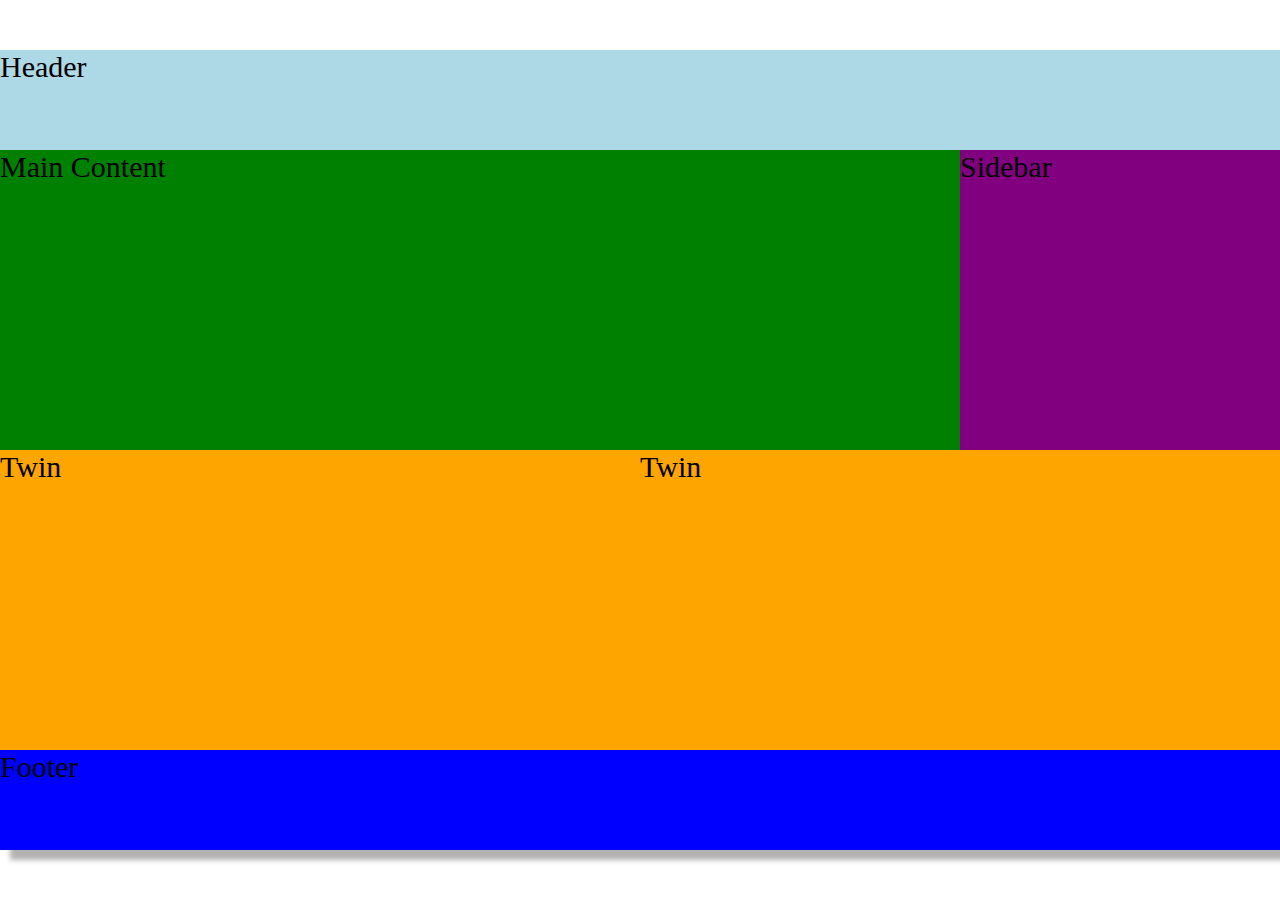
<file: grid-five/index.html>
<!DOCTYPE html>
<html lang="en">
  <head>
    <meta charset="UTF-8" />
    <meta name="viewport" content="width=device-width, initial-scale=1.0" />
    <link rel="stylesheet" href="style.css" />
    <title>Grid Five</title>
  </head>
  <body>
    <div class="container">
      <div class="header">Header</div>
      <div class="main-content">Main Content</div>
      <div class="sidebar">Sidebar</div>
      <div class="twin twin-one">Twin</div>
      <div class="twin twin-two">Twin</div>
      <div class="footer">Footer</div>
    </div>
  </body>
</html>
</file>
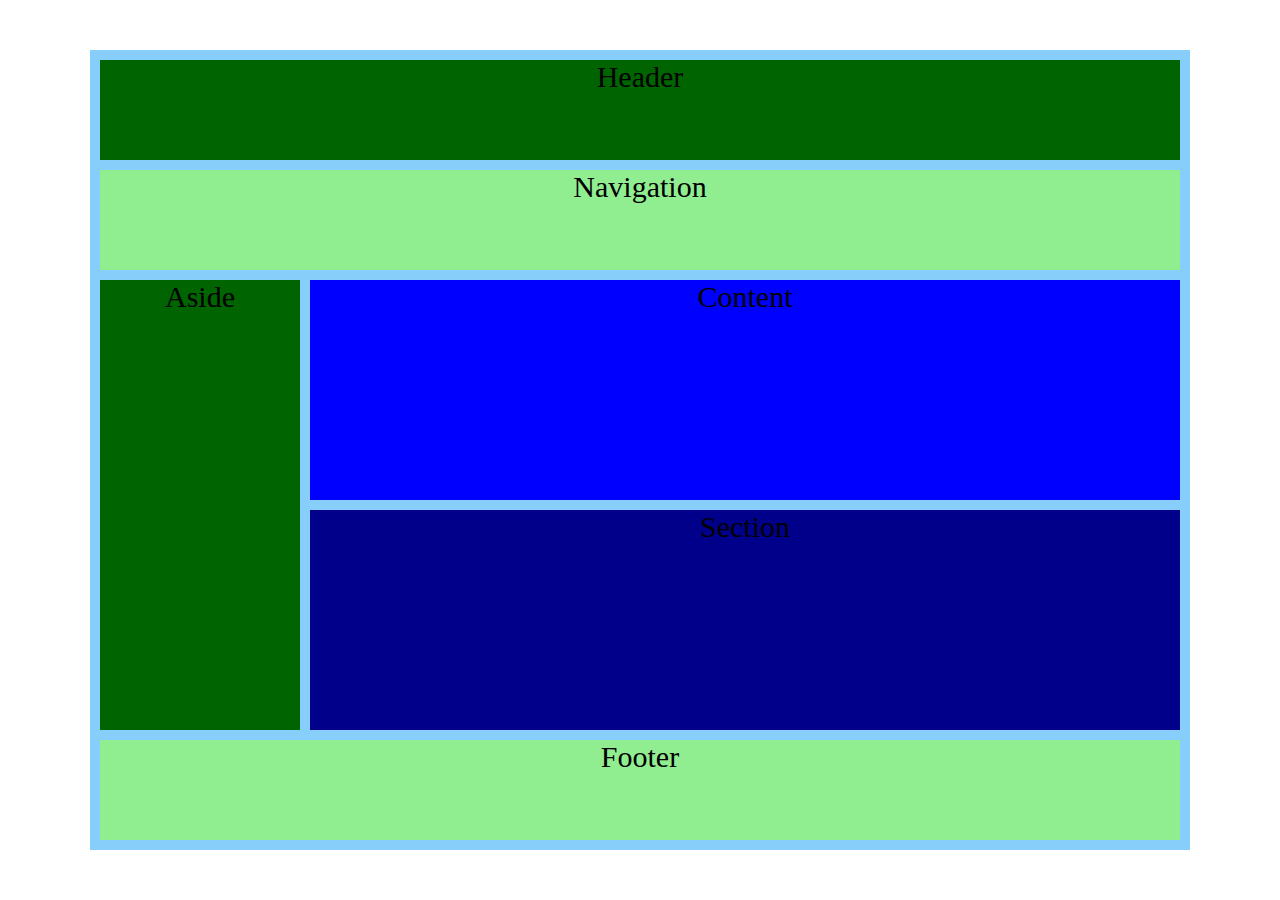
<file: grid-four/index.html>
<!DOCTYPE html>
<html lang="en">
  <head>
    <meta charset="UTF-8" />
    <meta name="viewport" content="width=device-width, initial-scale=1.0" />
    <link rel="stylesheet" href="style.css" />
    <title>Grid Four</title>
  </head>
  <body>
    <div class="container">
      <div class="header">Header</div>
      <div class="navigation">Navigation</div>
      <div class="aside">Aside</div>
      <div class="content">Content</div>
      <div class="section">Section</div>
      <div class="footer">Footer</div>
    </div>
  </body>
</html>
</file>
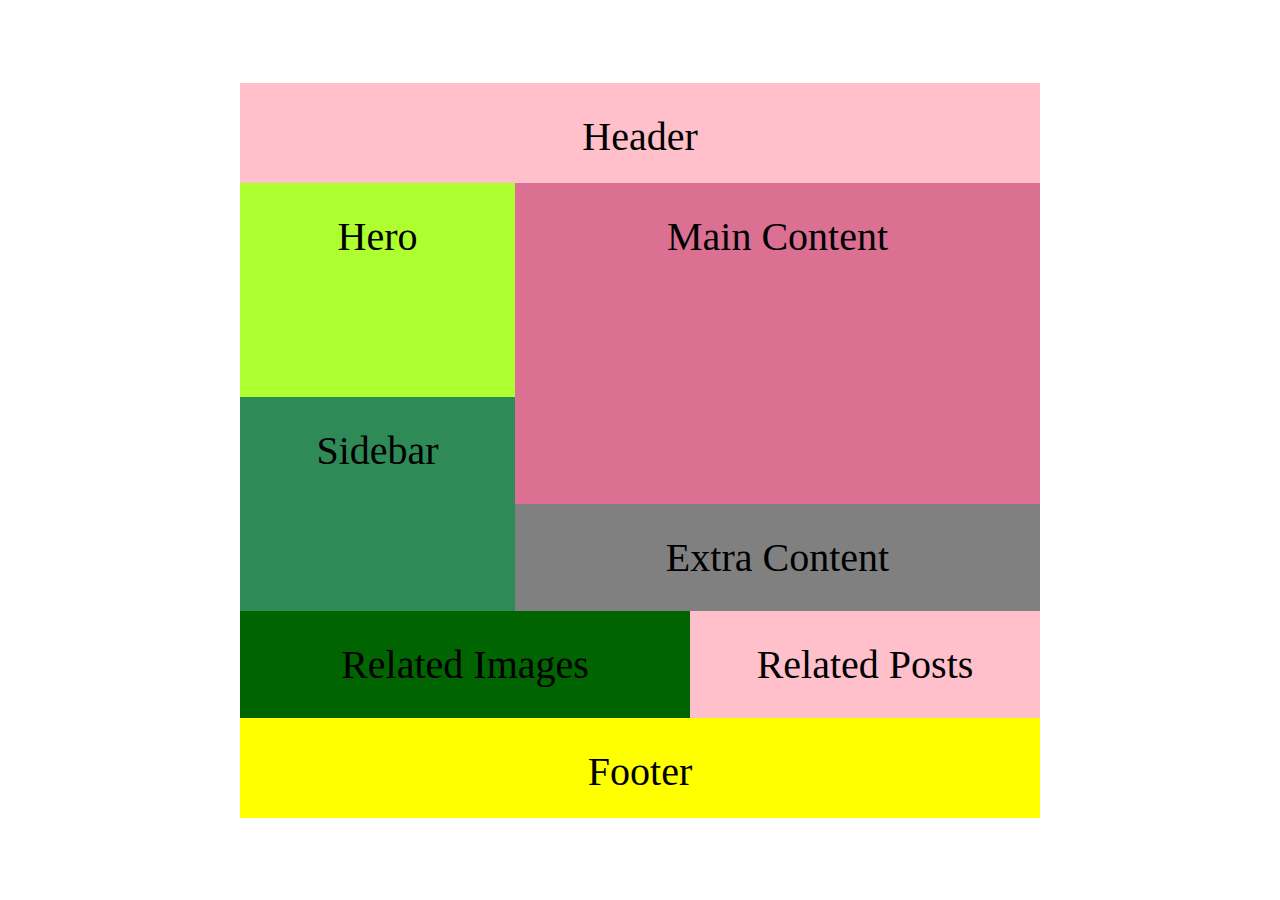
<file: grid-one/index.html>
<!DOCTYPE html>
<html lang="en">
  <head>
    <meta charset="UTF-8" />
    <meta name="viewport" content="width=device-width, initial-scale=1.0" />
    <link rel="stylesheet" href="style.css" />
    <title>Grid-One</title>
  </head>
  <body>
    <div class="container">
      <div class="header">Header</div>
      <div class="hero">Hero</div>
      <div class="main-content">Main Content</div>
      <div class="sidebar">Sidebar</div>
      <div class="extra-content">Extra Content</div>
      <div class="related-images">Related Images</div>
      <div class="related-posts">Related Posts</div>
      <div class="footer">Footer</div>
    </div>
  </body>
</html>
</file>
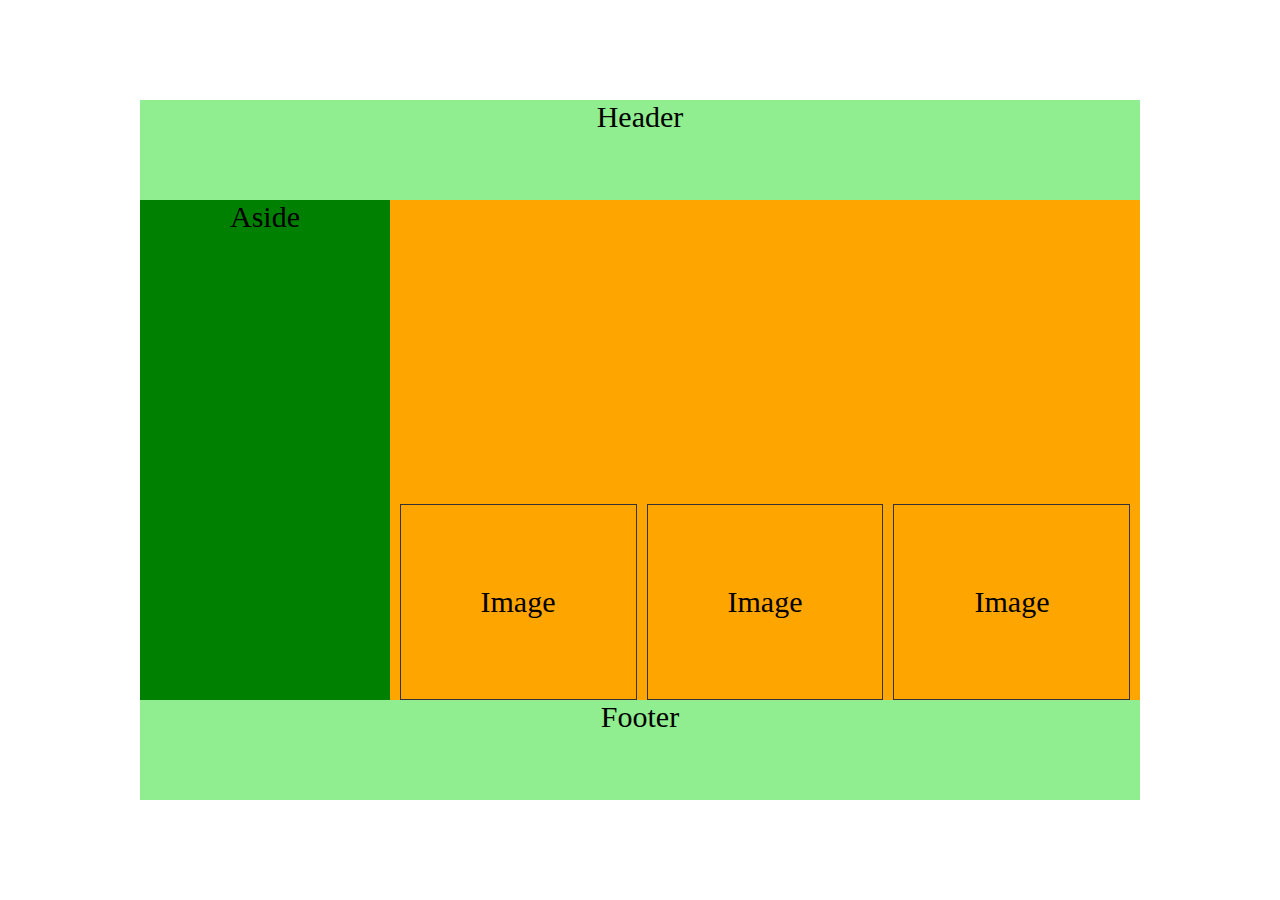
<file: grid-three/index.html>
<!DOCTYPE html>
<html lang="en">
  <head>
    <meta charset="UTF-8" />
    <meta name="viewport" content="width=device-width, initial-scale=1.0" />
    <link rel="stylesheet" href="style.css" />
    <title>Grid Three</title>
  </head>
  <body>
    <div class="container">
      <div class="header">Header</div>
      <div class="aside">Aside</div>
      <div class="article">
        <div class="image">Image</div>
        <div class="image">Image</div>
        <div class="image">Image</div>
      </div>
      <div class="footer">Footer</div>
    </div>
  </body>
</html>
</file>
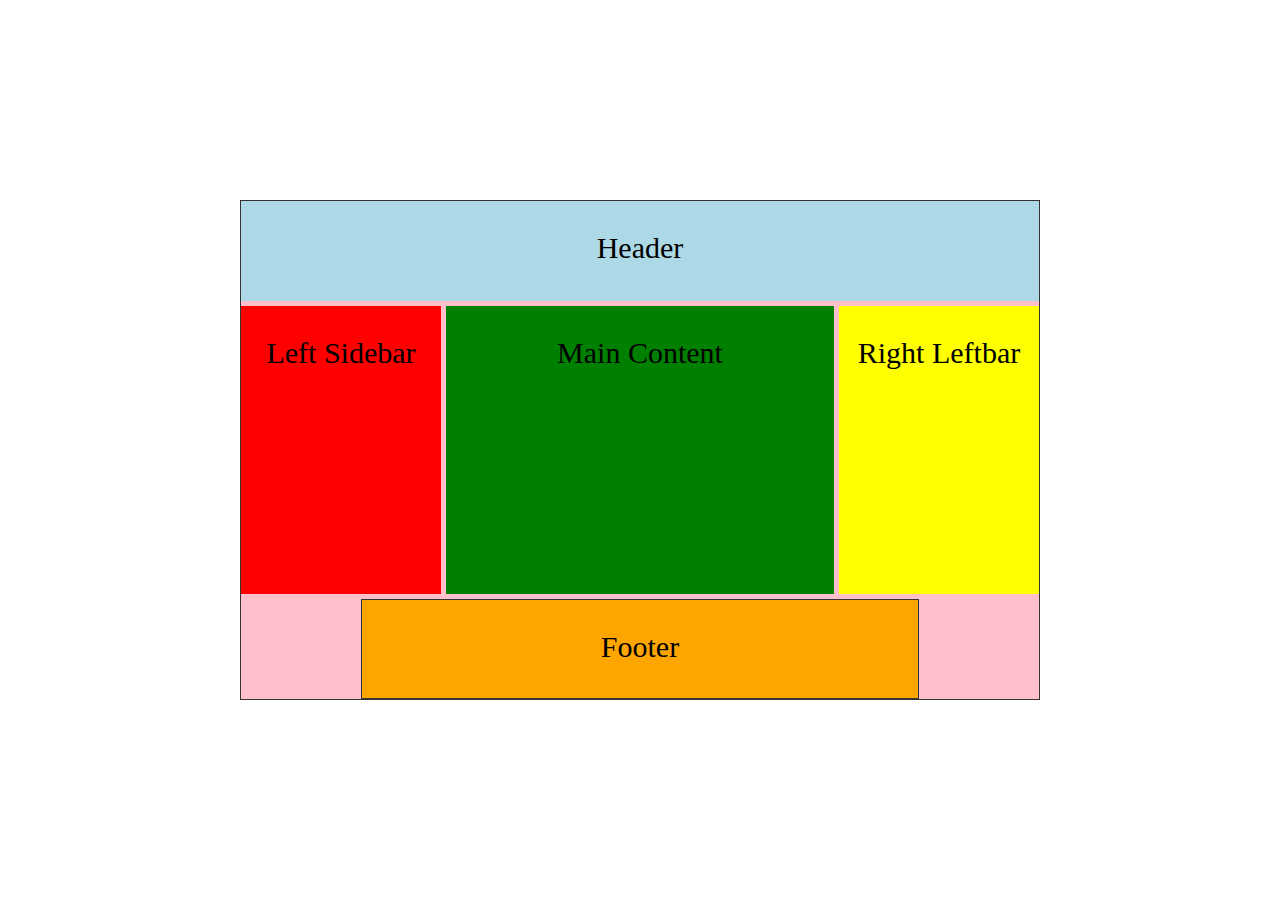
<file: grid-two/index.html>
<!DOCTYPE html>
<html lang="en">
  <head>
    <meta charset="UTF-8" />
    <meta name="viewport" content="width=device-width, initial-scale=1.0" />
    <link rel="stylesheet" href="style.css" />
    <title>Grid Two</title>
  </head>
  <body>
    <div class="container">
      <div class="header">Header</div>
      <div class="left-sidebar">Left Sidebar</div>
      <div class="main-content">Main Content</div>
      <div class="right-sidebar">Right Leftbar</div>
      <div class="footer">Footer</div>
      <div class="footer">Footer</div>
      <div class="footer">Footer</div>
      <div class="footer">Footer</div>
    </div>
  </body>
</html>
</file>
<file: grid-five/style.css>
* {
  margin: 0;
  padding: 0;
  box-sizing: border-box;
}

html {
  font-size: 62.5%;
}

body {
  height: 100vh;
  display: flex;
  justify-content: center;
  align-items: center;
  font-size: 3rem;
}

.container {
  width: 150rem;
  height: 80rem;
  box-shadow: 10px 10px 5px rgba(0, 0, 0, 0.3);
  display: grid;
  grid-template-columns: repeat(4, 1fr);
  grid-template-rows: 10rem 1fr 1fr 10rem;
  grid-template-areas:
    'header header header header'
    'main-content main-content main-content sidebar'
    'twin-one twin-one twin-two twin-two'
    'footer footer footer footer';
}

.header {
  grid-area: header;
  background: lightblue;
}

.main-content {
  grid-area: main-content;
  background: green;
}

.sidebar {
  grid-area: sidebar;
  background-color: purple;
}

.twin-one {
  grid-area: twin-one;
  background-color: orange;
}

.twin-two {
  grid-area: twin-two;
  background-color: orange;
}

.footer {
  grid-area: footer;
  background-color: blue;
}
</file>
<file: grid-four/style.css>
* {
  margin: 0;
  padding: 0;
  box-sizing: border-box;
}

html {
  font-size: 62.5%;
}

body {
  height: 100vh;
  display: flex;
  justify-content: center;
  align-items: center;
  font-size: 3rem;
  text-align: center;
}

.container {
  width: 110rem;
  height: 80rem;
  padding: 1rem;
  background-color: lightskyblue;
  display: grid;
  gap: 1rem;
  grid-template-columns: 20rem 1fr 1fr 1fr;
  grid-template-rows: 10rem 10rem 1fr 1fr 1fr 1fr 10rem;
  grid-template-areas:
    'header header header header'
    'navigation navigation navigation navigation'
    'aside content content content'
    'aside content content content'
    'aside section section section'
    'aside section section section'
    'footer footer footer footer';
}

.header {
  grid-area: header;
  background-color: darkgreen;
}

.navigation {
  grid-area: navigation;
  background-color: lightgreen;
}

.aside {
  grid-area: aside;
  background-color: darkgreen;
}

.content {
  grid-area: content;
  background: blue;
}

.section {
  grid-area: section;
  background: darkblue;
}

.footer {
  grid-area: footer;
  background: lightgreen;
}
</file>
<file: grid-one/style.css>
* {
  margin: 0;
  padding: 0;
  box-sizing: border-box;
}

html {
  font-size: 62.5%;
}

body {
  height: 100vh;
  display: flex;
  justify-content: center;
  align-items: center;
}

.container {
  width: 80rem;
  display: grid;
  grid-template-columns: 10rem 1fr 1fr 1fr 1fr;
  grid-template-rows: 10rem 1fr 1fr 1fr 1fr 1fr 10rem;
  grid-template-areas:
    'header header header header header'
    'hero hero main-content main-content main-content'
    'hero hero main-content main-content main-content'
    'sidebar sidebar main-content main-content main-content'
    'sidebar sidebar extra-content extra-content extra-content'
    'related-images related-images related-images related-posts related-posts'
    'footer footer footer footer footer';
}

.container > div {
  font-size: 4rem;
  text-align: center;
  padding: 3rem 0;
}

.header {
  grid-area: header;
  background-color: pink;
}

.hero {
  grid-area: hero;
  background-color: greenyellow;
  grid-row: 2/4;
}

.main-content {
  grid-area: main-content;
  background-color: palevioletred;
}

.sidebar {
  grid-area: sidebar;
  background-color: seagreen;
}

.extra-content {
  grid-area: extra-content;
  background-color: grey;
}

.related-content {
  grid-area: related-content;
  background-color: green;
}

.related-images {
  grid-area: related-images;
  background-color: darkgreen;
}

.related-posts {
  grid-area: related-posts;
  background-color: pink;
}

.footer {
  grid-area: footer;
  background-color: yellow;
}
</file>
<file: grid-three/style.css>
* {
  margin: 0;
  padding: 0;
  box-sizing: border-box;
}

html {
  font-size: 62.5%;
}

body {
  height: 100vh;
  display: flex;
  justify-content: center;
  align-items: center;
  font-size: 3rem;
}

.container {
  width: 100rem;
  height: 70rem;
  display: grid;
  grid-template-columns: 25rem 1fr 1fr;
  grid-template-rows: 10rem 1fr 1fr 1fr 10rem;
  text-align: center;
  grid-template-areas:
    'header header header'
    'aside article article'
    'aside article article'
    'aside article article'
    'footer footer footer';
}

.header {
  grid-area: header;
  background-color: lightgreen;
}

.aside {
  grid-area: aside;
  background-color: green;
}

.article {
  grid-area: article;
  background-color: orange;
  display: flex;
  gap: 1rem;
  justify-content: center;
  align-items: end;
}

.article > div {
  border: 1px solid #333;
  padding: 8rem;
  background-color: transparent;
}

.footer {
  grid-area: footer;
  background-color: lightgreen;
}
</file>
<file: grid-two/style.css>
* {
  margin: 0;
  padding: 0;
  box-sizing: border-box;
}

html {
  font-size: 62.5%;
}

body {
  height: 100vh;
  display: flex;
  justify-content: center;
  align-items: center;
}

.container {
  background-color: pink;
  width: 80rem;
  height: 50rem;
  display: grid;
  gap: 5px;
  grid-template-columns: 20rem 1fr 1fr 20rem;
  grid-template-rows: 10rem 1fr 1fr 1fr 10rem;
  grid-template-areas:
    'header header header header'
    'left-sidebar main-content main-content right-sidebar'
    'left-sidebar main-content main-content right-sidebar'
    'left-sidebar main-content main-content right-sidebar'
    'footer footer footer footer';
  border: 1px solid #333;
}

.container > div {
  font-size: 3rem;
  text-align: center;
  padding: 3rem 0;
}

.header {
  grid-area: header;
  background: lightblue;
}

.left-sidebar {
  grid-area: left-sidebar;
  background-color: red;
}

.main-content {
  grid-area: main-content;
  background: green;
}

.right-sidebar {
  grid-area: right-sidebar;
  background-color: yellow;
}

.footer {
  border: 1px solid #333;
  justify-self: center;
  width: 70%;
  grid-area: footer;
  background-color: orange;
}
</file>
